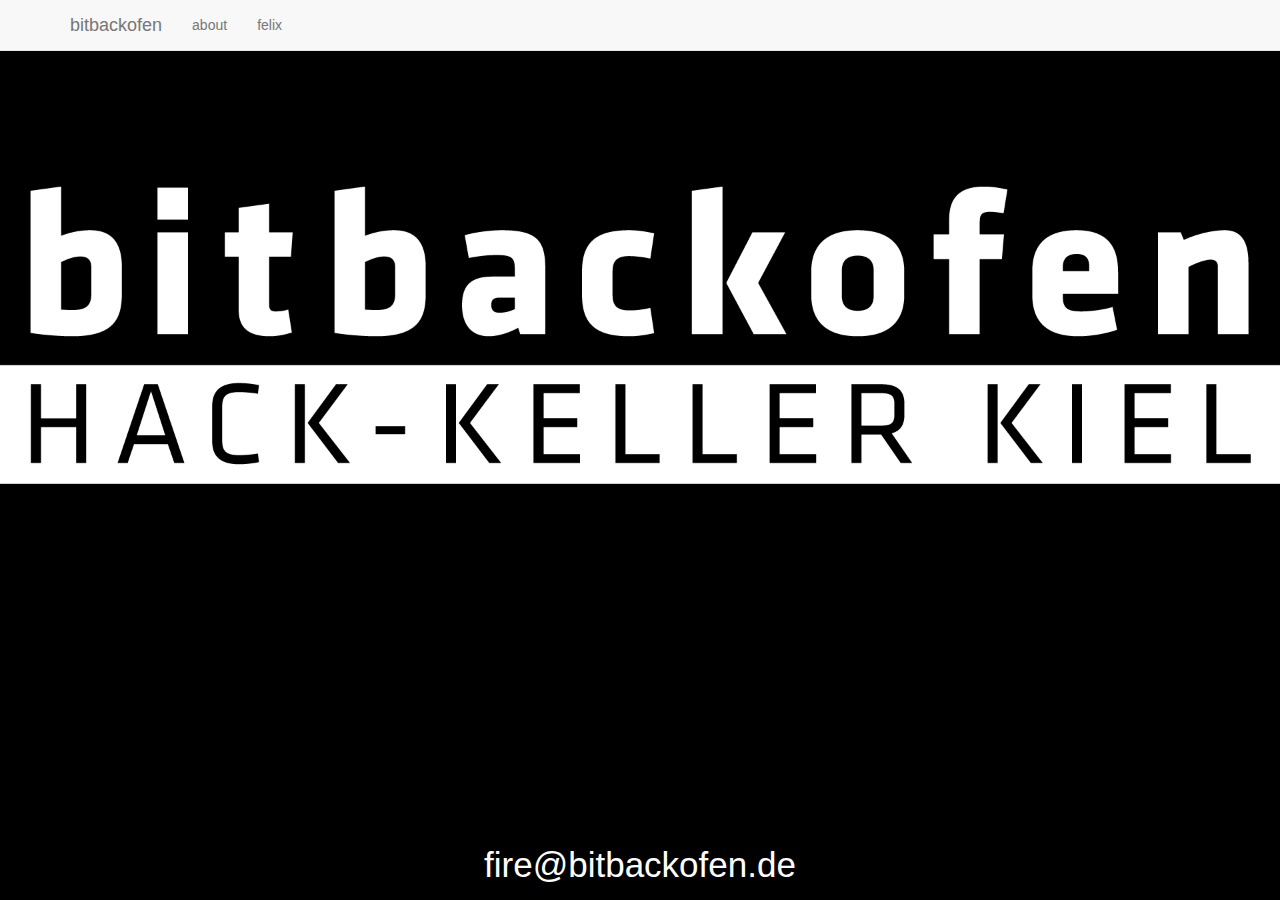
<file: index.html>
<!DOCTYPE html>
<html lang="en">
  <head>
    <meta charset="utf-8">
    <meta http-equiv="X-UA-Compatible" content="IE=edge">
    <meta name="viewport" content="width=device-width, initial-scale=1">
    <title>Bitbackofen - Hack Keller Kiel</title>

    <!-- Bootstrap -->
    <link href="css/bootstrap.min.css" rel="stylesheet">
    <link href="css/styles.css" rel="stylesheet">

    <!-- HTML5 Shim and Respond.js IE8 support of HTML5 elements and media queries -->
    <!-- WARNING: Respond.js doesn't work if you view the page via file:// -->
    <!--[if lt IE 9]>
      <script src="https://oss.maxcdn.com/html5shiv/3.7.2/html5shiv.min.js"></script>
      <script src="https://oss.maxcdn.com/respond/1.4.2/respond.min.js"></script>
    <![endif]-->
    <!-- Piwik -->
    <script type="text/javascript">
      var _paq = _paq || [];
      _paq.push(["setCookieDomain", "*.bitbackofen.de"]);
      _paq.push(['trackPageView']);
      _paq.push(['enableLinkTracking']);
      (function() {
        var u="//roflcopt3r.de/piwik/";
        _paq.push(['setTrackerUrl', u+'piwik.php']);
        _paq.push(['setSiteId', 2]);
        var d=document, g=d.createElement('script'), s=d.getElementsByTagName('script')[0];
        g.type='text/javascript'; g.async=true; g.defer=true; g.src=u+'piwik.js'; s.parentNode.insertBefore(g,s);
      })();
    </script>
    <noscript><p><img src="//roflcopt3r.de/piwik/piwik.php?idsite=2" style="border:0;" alt="" /></p></noscript>
    <!-- End Piwik Code -->
  </head>
  <body>
    <nav class="navbar navbar-default navbar-fixed-top" role="navigation">
      <div class="container">
        <div class="navbar-header">
          <button type="button" class="navbar-toggle collapsed" data-toggle="collapse" data-target="#bs-example-navbar-collapse-1">
          <span class="sr-only">Toggle navigation</span>
          <span class="icon-bar"></span>
          <span class="icon-bar"></span>
          <span class="icon-bar"></span>
          </button>
          <a class="navbar-brand" href="index.html">bitbackofen</a>
        </div>
            <!-- Collect the nav links, forms, and other content for toggling -->
        <div class="collapse navbar-collapse" id="bs-example-navbar-collapse-1">
          <ul class="nav navbar-nav">
            <li><a href="about.html">about</a></li>
            <li><a href="felix.html">felix</a></li>
          </ul>
        </div><!-- /.navbar-collapse -->
      </div>
    </nav>﻿
    <p class="content">
      <img class="logo" src="Hackkeller_Logo_rgb_weiss.png">

      <a class="mailto" href="mailto:fire@bitbackofen.de">fire@bitbackofen.de</a>
    </p>
    <!-- jQuery (necessary for Bootstrap's JavaScript plugins) -->
    <script src="https://ajax.googleapis.com/ajax/libs/jquery/1.11.1/jquery.min.js"></script>
    <!-- Include all compiled plugins (below), or include individual files as needed -->
    <script src="js/bootstrap.min.js"></script>
  </body>
</html>
</file>
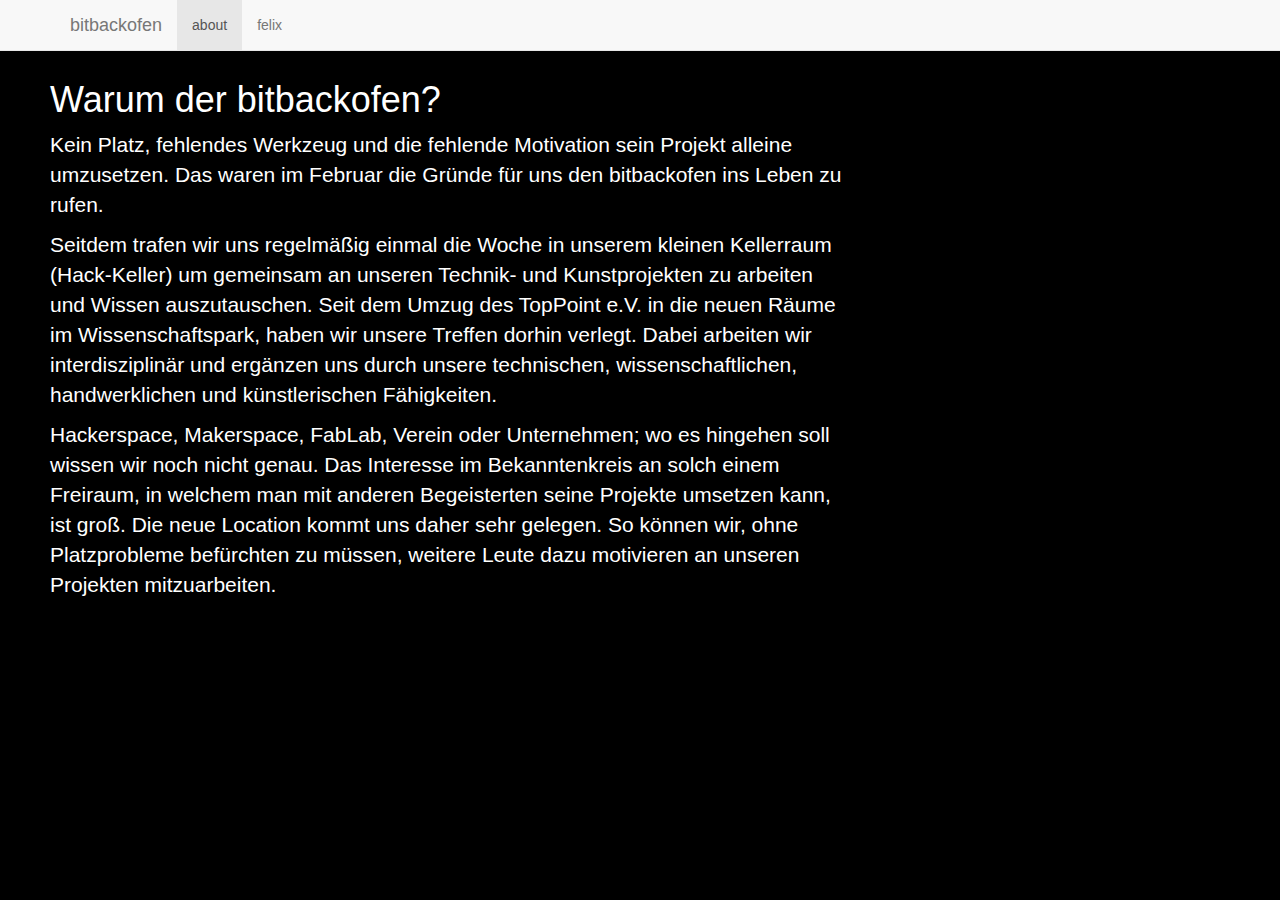
<file: about.html>
<!DOCTYPE html>
<html lang="en">
  <head>
    <meta charset="utf-8">
    <meta http-equiv="X-UA-Compatible" content="IE=edge">
    <meta name="viewport" content="width=device-width, initial-scale=1">
    <title>Bitbackofen - Hack Keller Kiel</title>

    <!-- Bootstrap -->
    <link href="css/bootstrap.min.css" rel="stylesheet">
    <link href="css/styles.css" rel="stylesheet">

    <!-- HTML5 Shim and Respond.js IE8 support of HTML5 elements and media queries -->
    <!-- WARNING: Respond.js doesn't work if you view the page via file:// -->
    <!--[if lt IE 9]>
      <script src="https://oss.maxcdn.com/html5shiv/3.7.2/html5shiv.min.js"></script>
      <script src="https://oss.maxcdn.com/respond/1.4.2/respond.min.js"></script>
    <![endif]-->
    <!-- Piwik -->
    <script type="text/javascript">
      var _paq = _paq || [];
      _paq.push(["setCookieDomain", "*.bitbackofen.de"]);
      _paq.push(['trackPageView']);
      _paq.push(['enableLinkTracking']);
      (function() {
        var u="//roflcopt3r.de/piwik/";
        _paq.push(['setTrackerUrl', u+'piwik.php']);
        _paq.push(['setSiteId', 2]);
        var d=document, g=d.createElement('script'), s=d.getElementsByTagName('script')[0];
        g.type='text/javascript'; g.async=true; g.defer=true; g.src=u+'piwik.js'; s.parentNode.insertBefore(g,s);
      })();
    </script>
    <noscript><p><img src="//roflcopt3r.de/piwik/piwik.php?idsite=2" style="border:0;" alt="" /></p></noscript>
    <!-- End Piwik Code -->
  </head>
  <body>
    <nav class="navbar navbar-default navbar-fixed-top" role="navigation">
      <div class="container">
        <div class="navbar-header">
          <button type="button" class="navbar-toggle collapsed" data-toggle="collapse" data-target="#bs-example-navbar-collapse-1">
          <span class="sr-only">Toggle navigation</span>
          <span class="icon-bar"></span>
          <span class="icon-bar"></span>
          <span class="icon-bar"></span>
          </button>
          <a class="navbar-brand" href="index.html">bitbackofen</a>
        </div>
            <!-- Collect the nav links, forms, and other content for toggling -->
        <div class="collapse navbar-collapse" id="bs-example-navbar-collapse-1">
          <ul class="nav navbar-nav">
            <li class="active"><a href="about.html">about</a></li>
            <li><a href="felix.html">felix</a></li>
          </ul>
        </div><!-- /.navbar-collapse -->
      </div>
    </nav>﻿
    <div class="about">
    <h1>Warum der bitbackofen?</h1>
    <p>
      Kein Platz, fehlendes Werkzeug und die fehlende Motivation sein Projekt alleine umzusetzen. Das waren im Februar die Gründe für uns den bitbackofen ins Leben zu rufen.
    </p>
    <p>
      Seitdem trafen wir uns regelmäßig einmal die Woche in unserem kleinen Kellerraum (Hack-Keller) um gemeinsam an unseren Technik- und Kunstprojekten zu arbeiten und Wissen auszutauschen.
      Seit dem Umzug des TopPoint e.V. in die neuen Räume im Wissenschaftspark, haben wir unsere Treffen dorhin verlegt.
      Dabei arbeiten wir interdisziplinär und ergänzen uns durch unsere
      technischen, wissenschaftlichen, handwerklichen und künstlerischen Fähigkeiten.
    </p>
    <p>
      Hackerspace, Makerspace, FabLab, Verein oder Unternehmen; wo es hingehen soll wissen wir noch nicht genau.
      Das Interesse im Bekanntenkreis an solch einem Freiraum, in welchem man mit anderen Begeisterten seine Projekte umsetzen kann, ist groß.
      Die neue Location kommt uns daher sehr gelegen. So können wir, ohne Platzprobleme befürchten zu müssen, weitere Leute dazu motivieren an unseren Projekten mitzuarbeiten.
    </p>
    </div>
    <!-- jQuery (necessary for Bootstrap's JavaScript plugins) -->
    <script src="https://ajax.googleapis.com/ajax/libs/jquery/1.11.1/jquery.min.js"></script>
    <!-- Include all compiled plugins (below), or include individual files as needed -->
    <script src="js/bootstrap.min.js"></script>
  </body>
</html>
</file>
<file: css/styles.css>
body {
    background-color: #000000;
}

.content {
	font-size: 2.5em;
	text-align: center;
}

.logo {
	max-width: 100%;
}

.mailto, .mailto:hover, .mailto:active, .mailto:visited {
	color: #ffffff;
	text-decoration: none;
	position: absolute;
	width: 100%;
	bottom: 10px;
	display: block;
}

.about {
	margin: 60px 50px;
	font-size: 1.5em;
	color: #ffffff;
	max-width: 800px;
}
</file>
